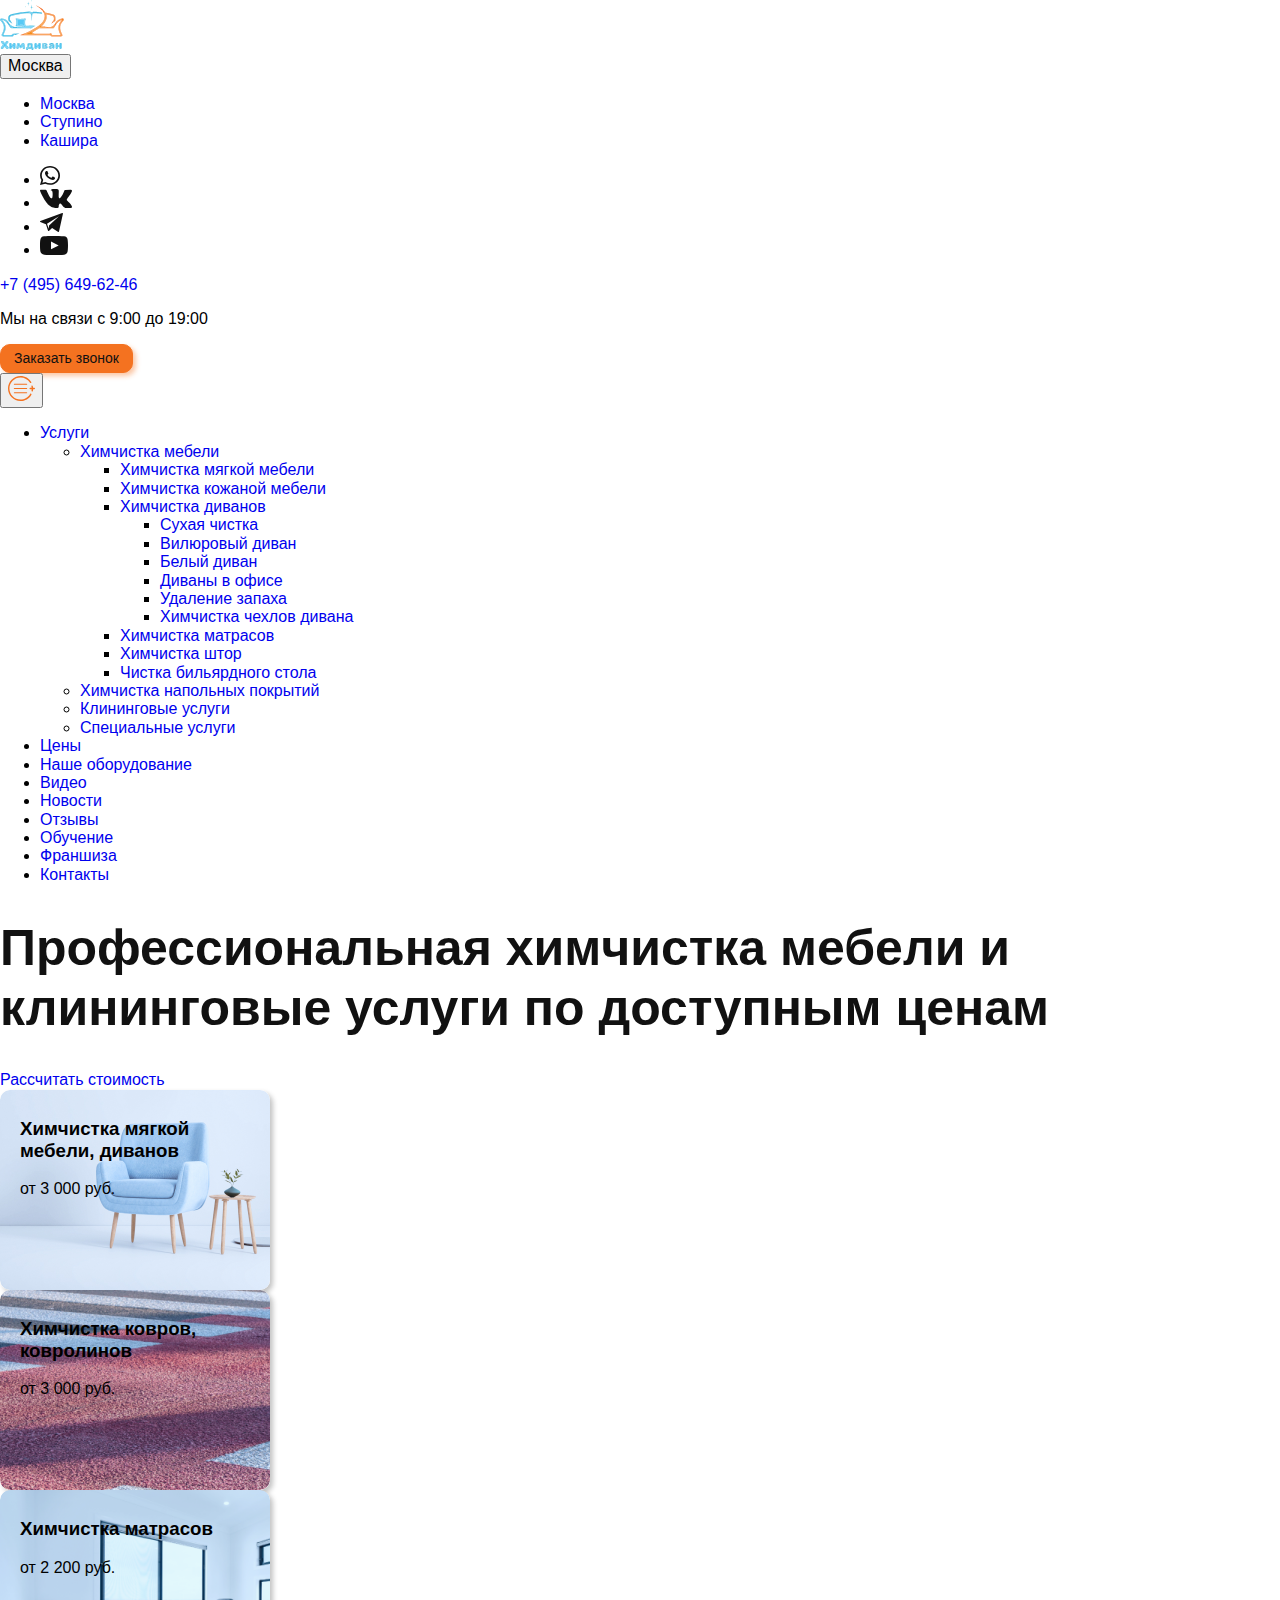
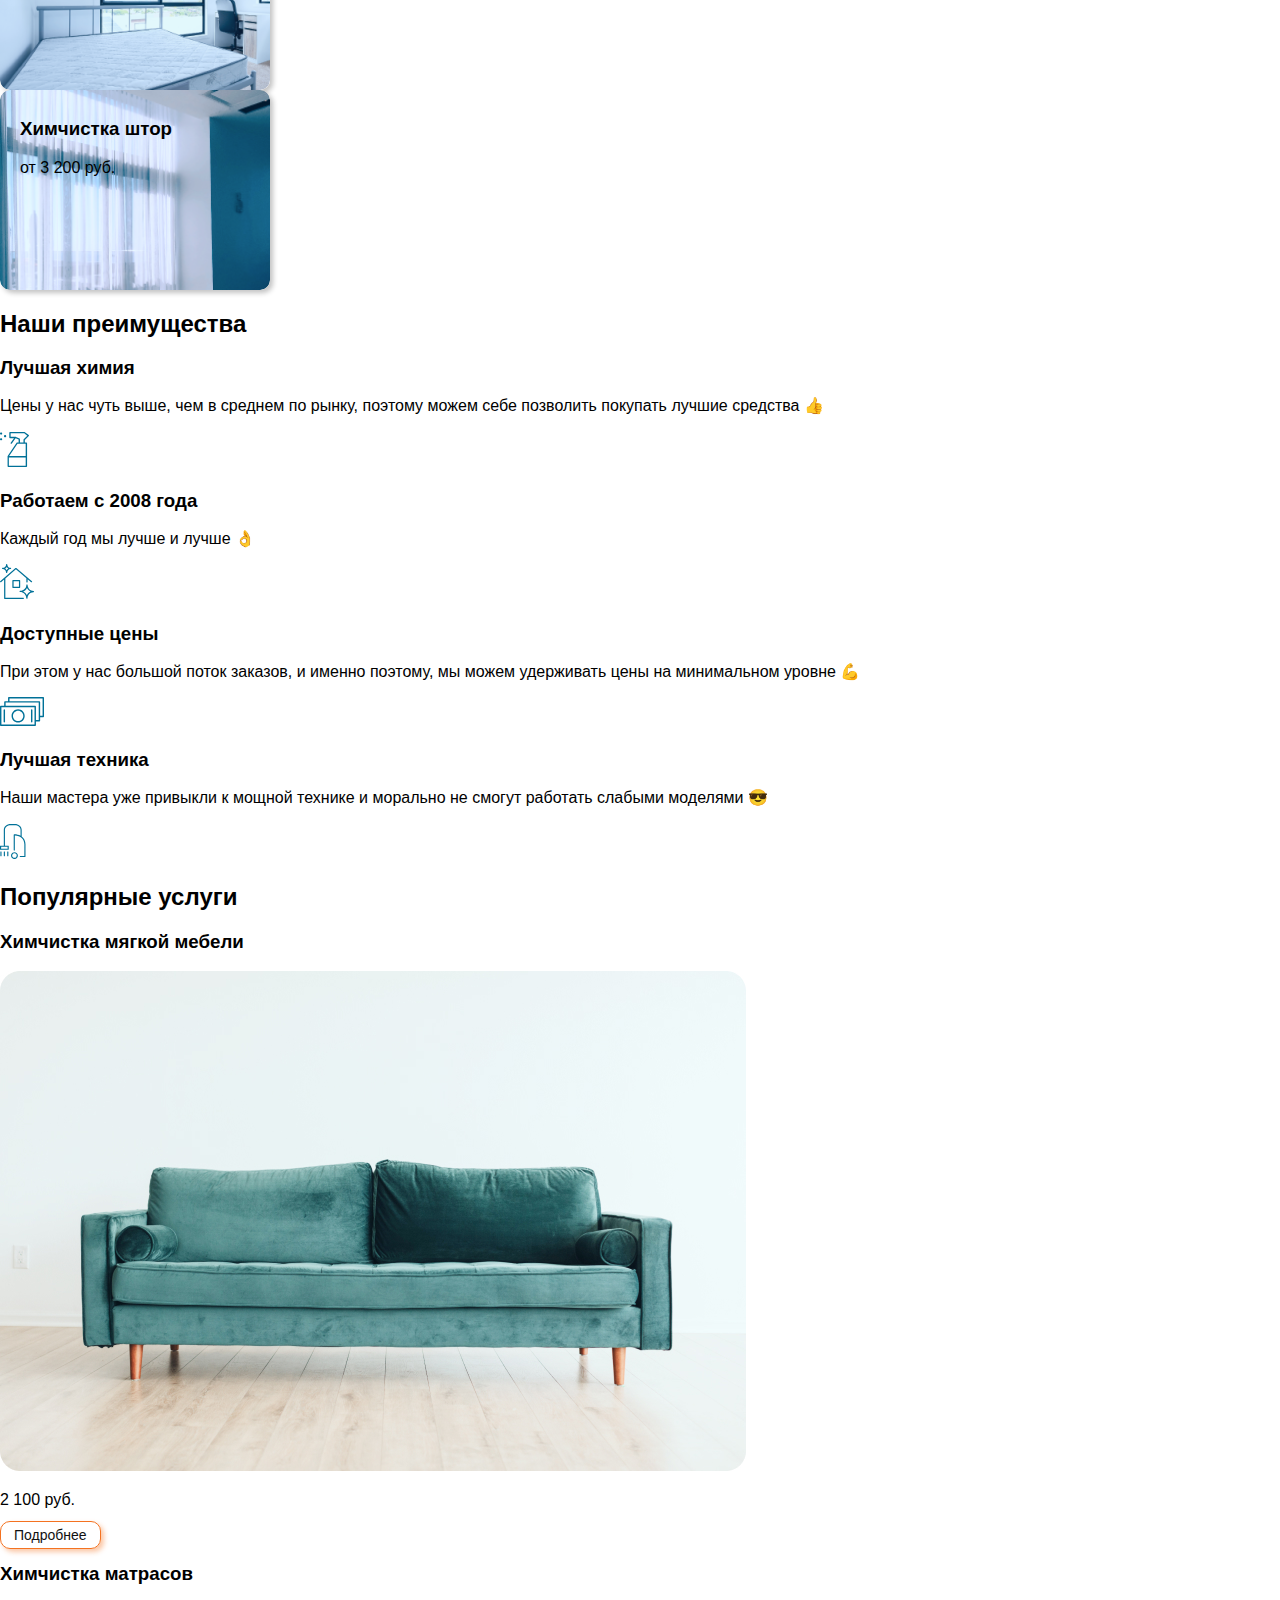
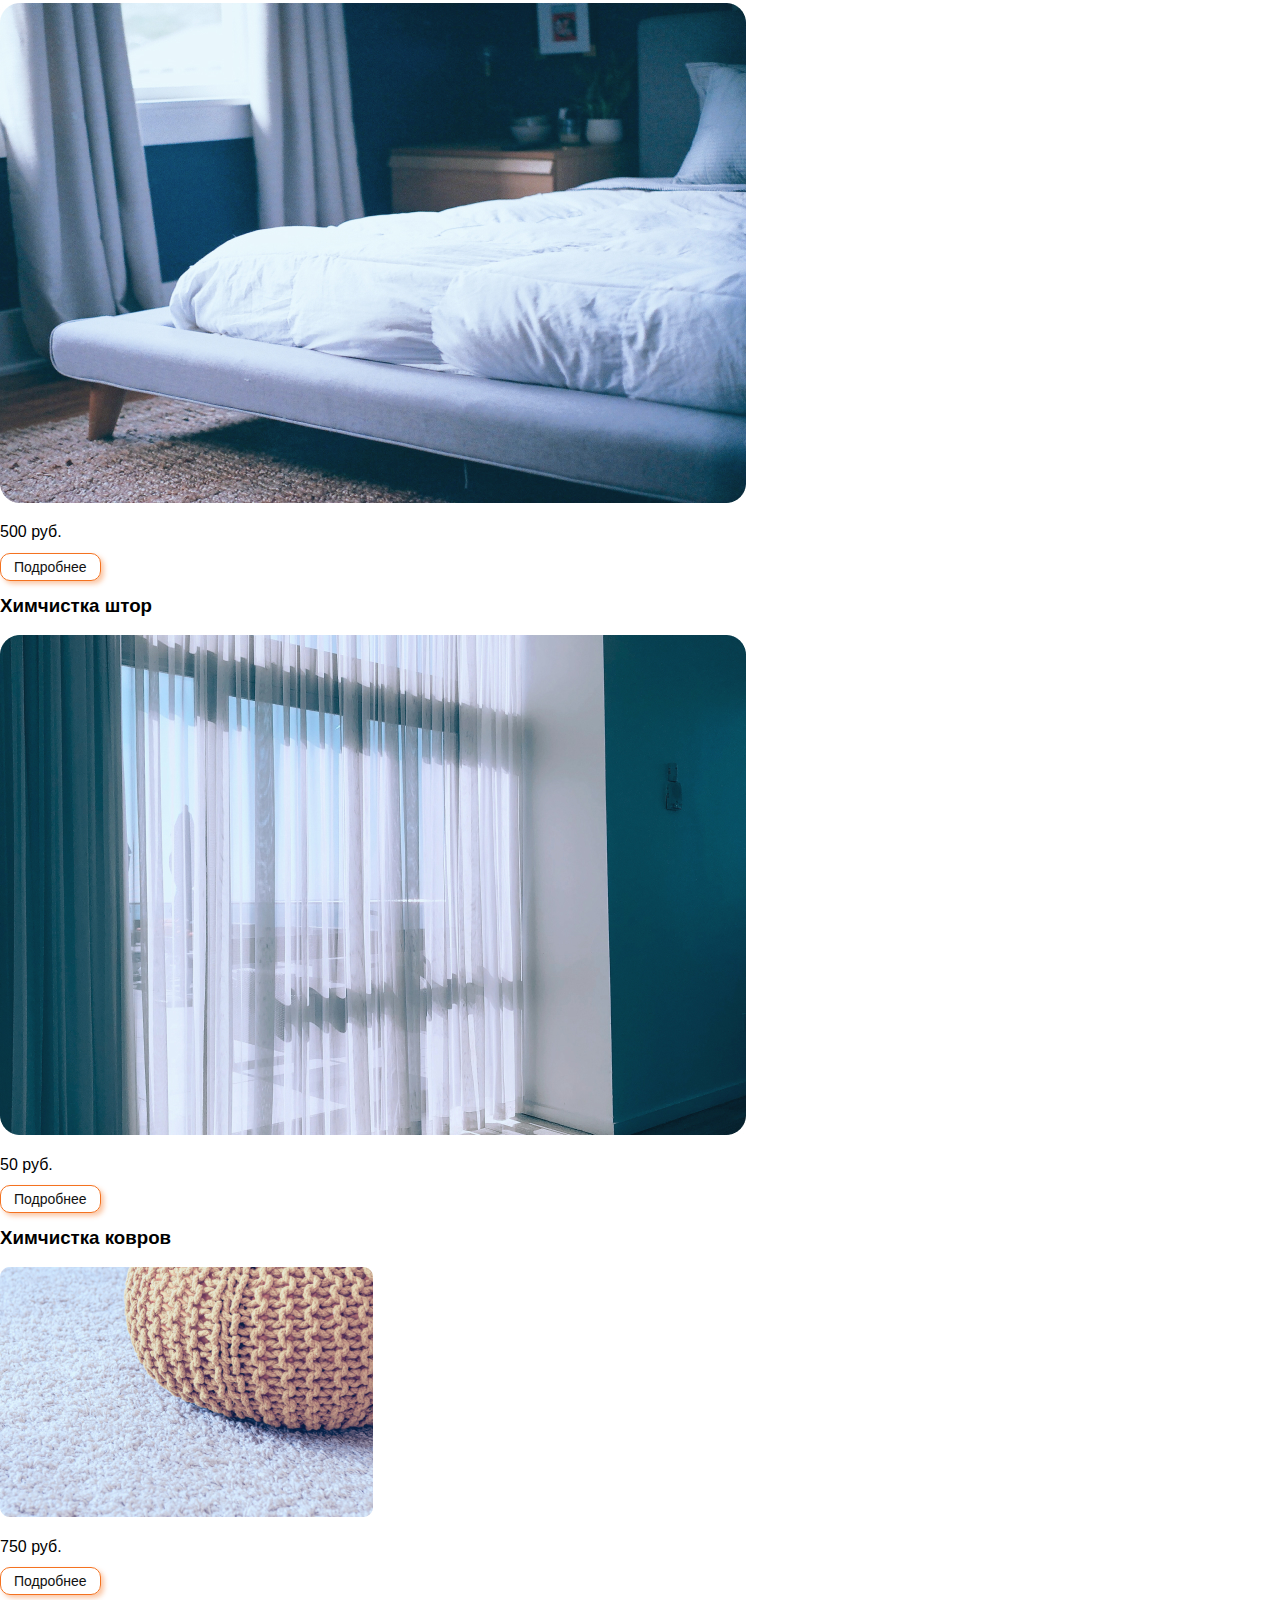
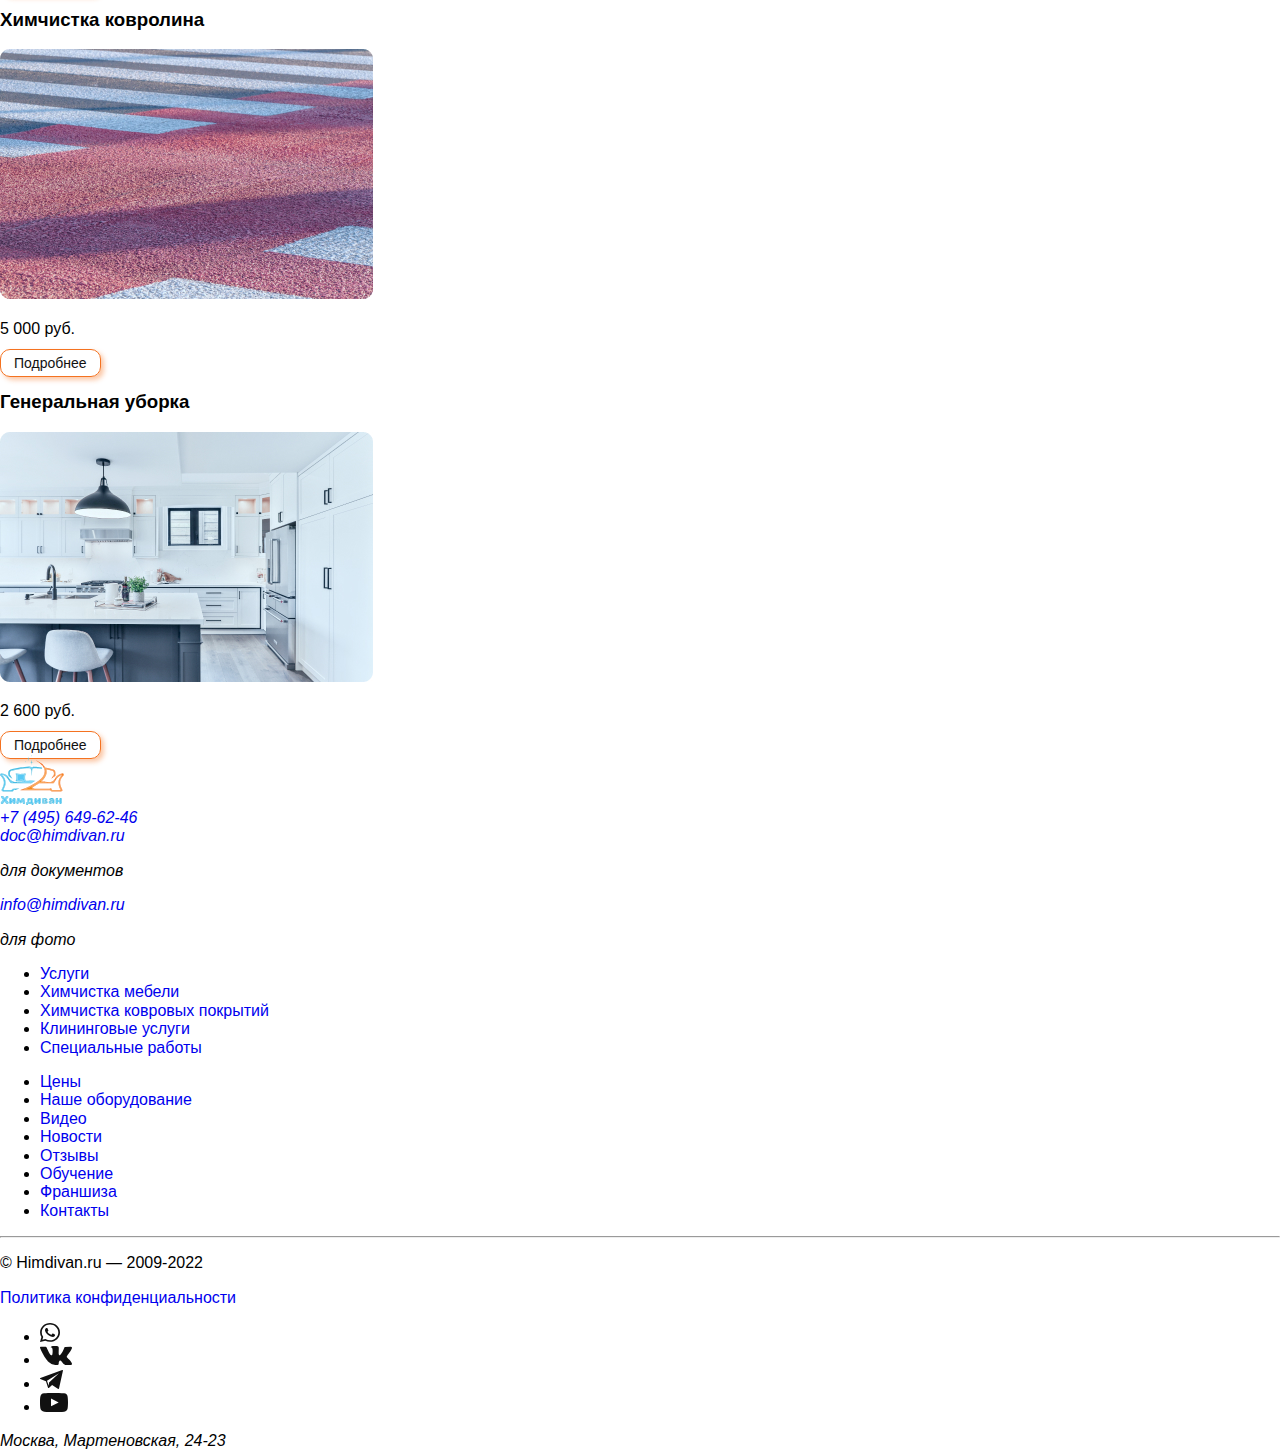
<file: index.html>
<!DOCTYPE html>
<html lang="ru">
<head>
    <meta charset="UTF-8">
    <meta http-equiv="X-UA-Compatible" content="IE=edge">
    <meta name="viewport" content="width=device-width, initial-scale=1.0">
    <title>Химдиван</title>

    <link rel="stylesheet" href="/css/normalize.css">
    <link rel="stylesheet" href="/css/style.css">
</head>
<body>
   <header class="header" id="header">
    <div class="header__row">
      <a class="header__logo logo" href="/">
        <img src="/asset/img/Логотип.svg" alt="Логотип компании Химдиван" width="64" height="50">
      </a>
      <div class="header__cities change-city">
        <button class="change-city__open" type="button">Москва <span class="caret"></span></button>
        <ul class="cities">
          <li><a class="cities__link" href="#">Москва</a></li>
          <li><a class="cities__link" href="#">Ступино</a></li>
          <li><a class="cities__link" href="#">Кашира</a></li>
        </ul>
      </div>
      <ul class="header__social social">
      <li><a class="social_link" href="#">
        <svg width="20" height="19" viewBox="0 0 20 19" fill="none" xmlns="http://www.w3.org/2000/svg">
          <path d="M17.0865 2.76114C15.2064 0.981431 12.706 0.000942476 10.042 0C4.55332 0 0.0857299 4.22323 0.0837362 9.41439C0.0830716 11.0738 0.541627 12.6936 1.41288 14.1211L0 19L5.27904 17.6909C6.73346 18.4411 8.3713 18.8363 10.0377 18.837H10.0417C15.5301 18.837 19.9977 14.6131 20 9.42225C20.0017 6.90615 18.9669 4.54085 17.0865 2.76114ZM10.0424 17.2467H10.039C8.55372 17.2461 7.09698 16.8687 5.82631 16.1559L5.52393 15.9863L2.39113 16.7632L3.22717 13.8754L3.03045 13.5792C2.20206 12.3332 1.76444 10.8934 1.76511 9.41471C1.76677 5.10005 5.48007 1.58996 10.0454 1.58996C12.2561 1.59058 14.3342 2.40583 15.8969 3.88489C17.4597 5.36394 18.3196 7.32995 18.319 9.42099C18.3173 13.7363 14.6043 17.2467 10.0424 17.2467Z" fill="#111111"/>
          <path d="M14.5824 11.3858C14.3335 11.268 13.1103 10.699 12.8821 10.6205C12.6541 10.5419 12.488 10.5027 12.3222 10.7383C12.1563 10.9739 11.6795 11.5036 11.5343 11.6606C11.3891 11.8177 11.2439 11.8372 10.9953 11.7194C10.7465 11.6016 9.94464 11.3534 8.9943 10.5517C8.25463 9.92775 7.7552 9.15743 7.60999 8.92213C7.46478 8.68651 7.59438 8.55927 7.71898 8.44209C7.83096 8.33654 7.96787 8.1672 8.09214 8.02992C8.21642 7.89263 8.25795 7.7943 8.34103 7.63753C8.4241 7.48045 8.38256 7.34317 8.32042 7.22536C8.25829 7.10755 7.76052 5.94956 7.55317 5.47863C7.35114 5.01996 7.14612 5.08217 6.99327 5.07494C6.84839 5.06803 6.68225 5.06677 6.51644 5.06677C6.35062 5.06677 6.08114 5.12552 5.85286 5.36114C5.62491 5.59676 4.98193 6.1657 4.98193 7.32369C4.98193 8.48168 5.87346 9.6004 5.99807 9.75716C6.12234 9.91424 7.75255 12.2902 10.2487 13.3094C10.8425 13.5519 11.3057 13.6964 11.6672 13.8048C12.2633 13.9839 12.8056 13.9587 13.2346 13.8981C13.7128 13.8305 14.7067 13.3291 14.914 12.7797C15.1213 12.2302 15.1213 11.759 15.0592 11.661C14.9971 11.5626 14.8313 11.5036 14.5824 11.3858Z" fill="#111111"/>
          </svg>
      </a></li>
      <li><a class="social_link" href="#">
        <svg width="32" height="19" viewBox="0 0 32 19" fill="none" xmlns="http://www.w3.org/2000/svg">
        <path d="M31.83 17.159C31.791 17.0724 31.755 16.9999 31.7214 16.9421C31.1658 15.9017 30.1053 14.6242 28.5394 13.1099L28.5058 13.0755L28.4892 13.0577L28.4727 13.041H28.4561C27.7452 12.3356 27.2953 11.8617 27.1068 11.6185C26.7626 11.1568 26.6847 10.6886 26.8736 10.2147C27.0075 9.85646 27.5071 9.09934 28.3733 7.94289C28.8286 7.33072 29.1894 6.83966 29.4562 6.4687C31.3776 3.81018 32.2103 2.11149 31.9551 1.3711L31.8548 1.19778C31.7881 1.09339 31.6157 0.998117 31.3382 0.91146C31.0606 0.824802 30.7052 0.811119 30.2723 0.868384L25.4742 0.903858C25.3632 0.892202 25.2522 0.895243 25.1407 0.911966C25.0296 0.929703 24.9576 0.946933 24.924 0.964164C24.8904 0.981901 24.8631 0.99609 24.8407 1.00724L24.774 1.05944C24.7185 1.0939 24.6576 1.15471 24.5909 1.24187C24.5242 1.32853 24.4682 1.42938 24.4244 1.54543C23.9024 2.94411 23.3084 4.24449 22.6418 5.44705C22.2308 6.16362 21.853 6.78543 21.5092 7.31095C21.165 7.83749 20.8762 8.22466 20.643 8.47247C20.4097 8.72079 20.1984 8.92096 20.01 9.07046C19.8211 9.22148 19.6764 9.28431 19.5771 9.26151C19.4768 9.23871 19.3823 9.21539 19.2937 9.19158C19.1384 9.08769 19.0128 8.9463 18.9188 8.7669C18.8243 8.58801 18.7606 8.3625 18.727 8.09087C18.6938 7.81924 18.6739 7.58512 18.669 7.38849C18.6632 7.19186 18.6661 6.91466 18.6773 6.55637C18.6885 6.19809 18.6938 5.95585 18.6938 5.82814C18.6938 5.38928 18.7021 4.91241 18.7192 4.39753C18.7357 3.88316 18.7498 3.47572 18.7606 3.1752C18.7718 2.87519 18.7771 2.55694 18.7771 2.22146C18.7771 1.88699 18.7576 1.62347 18.7187 1.43242C18.6797 1.24187 18.6213 1.05741 18.5439 0.877506C18.466 0.698616 18.352 0.559761 18.2021 0.461954C18.0521 0.363641 17.8661 0.285598 17.644 0.227827C17.0549 0.0889716 16.3055 0.0144764 15.395 0.00231393C13.329 -0.019984 12.0016 0.118871 11.4129 0.418879C11.1797 0.546585 10.9684 0.719394 10.7799 0.939332C10.5798 1.19373 10.552 1.33309 10.6967 1.35488C11.3633 1.45928 11.8351 1.7081 12.1126 2.10085L12.2129 2.30862C12.2904 2.45964 12.3683 2.72519 12.4462 3.10628C12.5241 3.48788 12.5737 3.90951 12.5961 4.37219C12.6516 5.21597 12.6516 5.93811 12.5961 6.53965C12.5406 7.14118 12.488 7.60893 12.4379 7.9434C12.3877 8.27888 12.3128 8.55001 12.2129 8.75829C12.1126 8.96708 12.0464 9.09428 12.0128 9.14039C11.9792 9.18651 11.9519 9.21539 11.9295 9.22705C11.7849 9.28432 11.6354 9.31371 11.4796 9.31371C11.3238 9.31371 11.1354 9.23263 10.9129 9.07046C10.6908 8.90931 10.46 8.68633 10.2214 8.40304C9.98235 8.12027 9.71357 7.72397 9.41314 7.21517C9.1132 6.70688 8.80206 6.10585 8.4802 5.41209L8.21386 4.90886C8.04733 4.58554 7.81945 4.11425 7.53071 3.49599C7.24197 2.87773 6.98633 2.27974 6.7643 1.70101C6.67519 1.45877 6.54226 1.2738 6.36453 1.14609L6.28127 1.0939C6.22576 1.04778 6.13666 0.998624 6.01444 0.946933C5.89174 0.894736 5.76465 0.857235 5.63123 0.833924L1.06636 0.868384C0.599886 0.868384 0.283388 0.97886 0.116861 1.19829L0.0501528 1.30218C0.0165553 1.36046 0 1.4532 0 1.57989C0 1.7076 0.0335975 1.86317 0.100306 2.04764C0.766899 3.67792 1.49144 5.24992 2.2744 6.76364C3.05786 8.27838 3.7376 9.49817 4.31557 10.4225C4.89306 11.3479 5.48175 12.22 6.08163 13.041C6.68152 13.862 7.07836 14.3875 7.27264 14.6186C7.46692 14.8502 7.61933 15.0235 7.73083 15.139L8.14715 15.5556C8.4135 15.8328 8.80547 16.1652 9.3216 16.5524C9.83822 16.9401 10.4099 17.3212 11.0375 17.6962C11.6647 18.0722 12.3955 18.3778 13.2282 18.6155C14.0613 18.8526 14.872 18.9479 15.6603 18.9013H17.5764C17.9654 18.8668 18.2595 18.7401 18.4591 18.5197L18.5259 18.433C18.5702 18.3641 18.612 18.2567 18.651 18.1128C18.6895 17.9683 18.7094 17.8092 18.7094 17.6359C18.6977 17.1387 18.7343 16.6903 18.8175 16.2919C18.9008 15.8931 18.9952 15.5926 19.1009 15.3899C19.2066 15.1882 19.3254 15.0174 19.4593 14.8786C19.5927 14.7397 19.6867 14.6566 19.7427 14.6272C19.7982 14.5988 19.843 14.5785 19.8761 14.5664C20.1424 14.4741 20.456 14.5638 20.8173 14.835C21.1781 15.1071 21.517 15.4416 21.8335 15.8409C22.15 16.2397 22.5303 16.6872 22.9748 17.1849C23.4189 17.682 23.8075 18.0514 24.141 18.2942L24.4746 18.503C24.6966 18.6413 24.9853 18.7685 25.3408 18.8846C25.6962 18.9996 26.0074 19.029 26.2737 18.9712L30.5387 18.9013C30.9608 18.9013 31.2885 18.8293 31.5218 18.6844C31.755 18.541 31.8938 18.3808 31.9381 18.2075C31.9824 18.0342 31.9853 17.8386 31.9464 17.6181C31.9074 17.3987 31.8684 17.2457 31.83 17.159Z" fill="#111111"/>
        </svg>
        </a></li>
      <li><a class="social_link" href="#">
        <svg width="23" height="19" viewBox="0 0 23 19" fill="none" xmlns="http://www.w3.org/2000/svg">
          <path d="M22.2704 0.0358006L0.33588 8.08771C-0.106007 8.253 -0.112124 8.9138 0.318967 9.10334L5.93755 11.3224L8.03003 17.6774C8.15454 18.0198 8.59751 18.1348 8.88358 17.8989L12.0973 15.019L18.2071 18.9211C18.5241 19.112 18.9419 18.9394 19.016 18.5867L22.9887 0.619328C23.0736 0.219452 22.6652 -0.111814 22.2704 0.0358006ZM9.06206 12.5258L8.7051 15.7928L7.0088 10.7638L18.9718 3.19877L9.06206 12.5258Z" fill="#111111"/>
          </svg>

      </a></li>
      <li><a class="social_link" href="#">
        <svg width="28" height="19" viewBox="0 0 28 19" fill="none" xmlns="http://www.w3.org/2000/svg">
          <path d="M27.6497 3.78425C27.3842 1.77882 26.1732 0.520923 24.0236 0.335119C21.5624 0.122429 16.2344 0 13.7631 0C8.70816 0 6.44918 0.118108 4.05872 0.354804C1.78068 0.579977 0.783438 1.54836 0.391468 3.54756C0.116939 4.94853 0 6.26068 0 9.36173C0 12.1473 0.137516 13.8993 0.350314 15.3732C0.642911 17.3974 2.09536 18.5348 4.22384 18.7042C6.70013 18.9016 11.6607 19 14.1134 19C16.4833 19 21.8168 18.8819 24.1882 18.6255C26.3107 18.396 27.32 17.3114 27.6497 15.3142C27.6497 15.3142 28 13.1263 28 9.34204C28 7.18729 27.8354 5.1833 27.6497 3.78425ZM11.0228 13.2646V5.56451L18.6871 9.37517L11.0228 13.2646Z" fill="#111111"/>
          </svg>
      </a></li>
    </ul>
    <div class="header__contacts">
      <a href="tel:+74956496246">+7 (495) 649-62-46</a>
      <p>Мы на связи с <time datetime="09:00">9:00</time> до <time datetime="19:00">19:00</time>
      </p>
    </div>
    <button class="header__call btn" type="button">Заказать звонок</button>
    </div>
    <nav class="header__navigation nav">
      <button class="nav__btn menu-open" type="button">
        <svg width="27" height="25" viewBox="0 0 27 25" fill="none" xmlns="http://www.w3.org/2000/svg">
          <path d="M18.6304 7.64825H6.41304C6.07544 7.64825 5.80566 7.91783 5.80566 8.25462C5.80566 8.62526 6.07569 8.86099 6.41304 8.86099H18.5966C18.9342 8.86099 19.204 8.59141 19.204 8.25462C19.2379 7.88422 18.9679 7.64825 18.6305 7.64825H18.6304Z" fill="#F47220"/>
          <path d="M18.6304 11.8936H6.41304C6.07544 11.8936 5.80566 12.1632 5.80566 12.5C5.80566 12.837 6.07569 13.1063 6.41304 13.1063H18.5966C18.9342 13.1063 19.204 12.8368 19.204 12.5C19.2379 12.1629 18.9679 11.8936 18.6305 11.8936H18.6304Z" fill="#F47220"/>
          <path d="M18.6304 16.139H6.41304C6.07544 16.139 5.80566 16.4086 5.80566 16.7454C5.80566 17.116 6.07569 17.3518 6.41304 17.3518H18.5966C18.9342 17.3518 19.204 17.0822 19.204 16.7454C19.2379 16.4086 18.9679 16.139 18.6305 16.139H18.6304Z" fill="#F47220"/>
          <path d="M23.1527 17.6889C22.7814 17.4868 22.3765 17.5878 22.1741 17.9585C20.1829 21.4289 16.5043 23.5853 12.5217 23.5853C6.41303 23.5853 1.41809 18.5987 1.41809 12.5001C1.41809 6.40154 6.41297 1.41495 12.5217 1.41495C16.4367 1.41495 19.9804 3.43669 22.0391 6.77217C22.2415 7.1092 22.6804 7.21025 23.0177 7.00814C23.3553 6.80601 23.4565 6.3679 23.2541 6.03114C20.9928 2.25753 16.9766 2.96295e-08 12.5217 2.96295e-08C5.60303 -0.000470055 0 5.59271 0 12.4997C0 19.4067 5.60249 25 12.5211 25C17.0098 25 21.1947 22.5741 23.4222 18.6656C23.591 18.3286 23.4898 17.8907 23.1522 17.6884L23.1527 17.6889Z" fill="#F47220"/>
          <path d="M26.2912 11.8262H25.0425C24.975 11.2198 24.9076 10.5796 24.7725 10.0069C24.6713 9.63623 24.3 9.40051 23.9288 9.46772C23.5575 9.53518 23.3214 9.93942 23.3887 10.3101C23.5236 10.8154 23.5575 11.3209 23.6251 11.8601H22.174C21.8027 11.8601 21.499 12.1633 21.499 12.5339C21.499 12.9045 21.8027 13.2077 22.174 13.2077H23.659C23.6253 13.7469 23.5578 14.2521 23.4902 14.7577C23.4226 15.1284 23.659 15.5326 24.0639 15.6001H24.1988C24.5364 15.6001 24.8062 15.3641 24.9077 14.9937C25.0426 14.3873 25.0765 13.7807 25.1101 13.1744L26.3251 13.1739C26.6964 13.1739 27 12.8707 27 12.5001C27 12.1295 26.6625 11.8263 26.2912 11.8263L26.2912 11.8262Z" fill="#F47220"/>
          </svg>
      </button>
      <ul class="nav__menu menu">
        <li class="menu__item"><a href="#" class="menu__link menu__link_active">Услуги <span class="menu__caret"></span></a></li>
<ul class="submenu">
  <li class="submenu__item"><a class="submenu__link submenu__link_active" href="#">Химчистка мебели<span></span></a></li>
  <ul class="submenu">
    <li class="submenu__item"><a class="submenu__link submenu__link_active" href="#">Химчистка мягкой мебели</a></li>
    <li class="submenu__item"><a class="submenu__link submenu__link_active" href="#">Химчистка кожаной мебели</a></li>
    <li class="submenu__item"><a class="submenu__link submenu__link_active" href="#">Химчистка диванов <span class="submenu__caret"></span></a></li>
    <ul class="submenu">
      <li class="submenu__item"><a class="submenu__link submenu__link_active" href="#">Сухая чистка</a></li>
      <li class="submenu__item"><a class="submenu__link submenu__link_active" href="#">Вилюровый диван</a></li>
      <li class="submenu__item"><a class="submenu__link submenu__link_active" href="#">Белый диван</a></li>
      <li class="submenu__item"><a class="submenu__link submenu__link_active" href="#">Диваны в офисе</a></li>
      <li class="submenu__item"><a class="submenu__link submenu__link_active" href="#">Удаление запаха</a></li>
      <li class="submenu__item"><a class="submenu__link submenu__link_active" href="#">Химчистка чехлов дивана</a></li>
    </ul>
    <li class="submenu__item"><a class="submenu__link submenu__link_active" href="#">Химчистка матрасов</a></li>
    <li class="submenu__item"><a class="submenu__link submenu__link_active" href="#">Химчистка штор</a></li>
    <li class="submenu__item"><a class="submenu__link submenu__link_active" href="#">Чистка бильярдного стола</a></li>
  </ul>
  <li class="submenu__item"><a class="submenu__link submenu__link_active" href="#">Химчистка напольных покрытий<span class="submenu__caret"></span></a></li>
  <li class="submenu__item"><a class="submenu__link submenu__link_active" href="#">Клининговые услуги<span class="submenu__caret"></span></a></li>
  <li class="submenu__item"><a class="submenu__link submenu__link_active" href="#">Специальные услуги<span class="submenu__caret"></span></a></li>
</ul>
        <li class="menu__item"><a href="#" class="menu__link">Цены</a></li>
        <li class="menu__item"><a href="#" class="menu__link">Наше оборудование</a></li>
        <li class="menu__item"><a href="#" class="menu__link">Видео</a></li>
        <li class="menu__item"><a href="#" class="menu__link">Новости</a></li>
        <li class="menu__item"><a href="#" class="menu__link">Отзывы</a></li>
        <li class="menu__item"><a href="#" class="menu__link">Обучение</a></li>
        <li class="menu__item"><a href="#" class="menu__link">Франшиза</a></li>
        <li class="menu__item"><a href="#" class="menu__link">Контакты</a></li>
      </ul>
    </nav>
   </header>

   <main>
    <section>
      <div>
        <h1 class="h1">Профессиональная химчистка мебели
          и клининговые услуги по доступным ценам</h1>
        <a href="#">Рассчитать стоимость</a>
      </div>
      <div>
        <article class="service-card">
          <h3 class="service-card__title h3">Химчистка мягкой мебели, диванов</h3>
          <p class="service-card__price">от 3 000 руб.</p>
          <figure class="service-card__overlay">
            <img class="service-card__img" src="/asset/img/services-card/nathan-oakley-ueJ2oJeEK-U-unsplash 1.jpg" alt="Химчистка мягкой мебели, диванов">
          </figure>
        </article>
        <article class="service-card">
          <h3 class="service-card__title h3">Химчистка ковров, ковролинов</h3>
          <p class="service-card__price">от 3 000 руб.</p>
          <figure class="service-card__overlay">
            <img class="service-card__img" src="/asset/img/services-card/Rectangle 142.jpg" alt="Химчистка ковров, ковролинов">
          </figure>
        </article>
        <article class="service-card">
          <h3 class="service-card__title h3">Химчистка матрасов</h3>
          <p class="service-card__price">от 2 200 руб.</p>
          <figure class="service-card__overlay">
            <img class="service-card__img" src="/asset/img/services-card/Rectangle 15.png" alt="Химчистка матрасов">
          </figure>
        </article>
        <article class="service-card">
          <h3 class="service-card__title h3">Химчистка штор</h3>
          <p class="service-card__price">от 3 200 руб.</p>
          <figure class="service-card__overlay">
            <img class="service-card__img" src="/asset/img/services-card/Rectangle 12.png" alt="Химчистка штор">
          </figure>
        </article>
      </div>
    </section>
    <section>
      <h2>Наши преимущества</h2>
      <div>
        <article>
          <h3>Лучшая химия</h3>
          <p>Цены у нас чуть выше, чем в среднем по рынку, поэтому можем себе позволить покупать лучшие средства 👍</p>
          <div><svg width="29" height="35" viewBox="0 0 29 35" fill="none" xmlns="http://www.w3.org/2000/svg">
            <path d="M28.8004 4.025C29.0662 3.7625 29.0662 3.36875 28.8004 3.10625L28.7561 3.0625L24.9012 0.13125C24.7683 0.0437501 24.6353 0 24.5024 0H9.96914C9.61467 0 9.30451 0.30625 9.30451 0.65625V5.46875C9.30451 5.81875 9.61467 6.125 9.96914 6.125H14.0012L10.7224 10.8063C10.5008 11.1125 10.5895 11.5062 10.8996 11.725C11.2098 11.9437 11.6086 11.8563 11.8301 11.55L15.5964 6.16875L18.6094 7.56875V10.5H17.1472C16.9256 10.5 16.7041 10.5875 16.6155 10.8063L7.66508 23.9312C7.57646 24.0187 7.53216 24.15 7.57646 24.2812V34.3438C7.57646 34.6937 7.88663 35 8.2411 35H26.4077C26.7622 35 27.0723 34.6937 27.0723 34.3438V11.1562C27.0723 10.8062 26.7622 10.5 26.4077 10.5H24.8126V8.00625L28.8004 4.025ZM8.86142 33.6875V25.375H25.6988V33.6875H8.86142ZM25.6988 24.0625H9.17158L17.5016 11.8125H25.6988V24.0625ZM19.9386 10.5V7.13125C19.9386 6.86875 19.8057 6.65 19.5398 6.5625L15.9951 4.9C15.9065 4.85625 15.8179 4.85625 15.7293 4.85625H10.6338V1.3125H24.2366L27.2939 3.63125L23.6606 7.2625C23.5276 7.39375 23.4833 7.56875 23.4833 7.74375V10.5H19.9386Z" fill="#007198"/>
            <path d="M5.09576 5.25002C5.70753 5.25002 6.20348 4.76033 6.20348 4.15627C6.20348 3.5522 5.70753 3.06252 5.09576 3.06252C4.48398 3.06252 3.98804 3.5522 3.98804 4.15627C3.98804 4.76033 4.48398 5.25002 5.09576 5.25002Z" fill="#007198"/>
            <path d="M1.10772 8.3125C1.7195 8.3125 2.21544 7.82281 2.21544 7.21875C2.21544 6.61469 1.7195 6.125 1.10772 6.125C0.495943 6.125 0 6.61469 0 7.21875C0 7.82281 0.495943 8.3125 1.10772 8.3125Z" fill="#007198"/>
            <path d="M1.10772 2.625C1.7195 2.625 2.21544 2.13531 2.21544 1.53125C2.21544 0.927189 1.7195 0.4375 1.10772 0.4375C0.495943 0.4375 0 0.927189 0 1.53125C0 2.13531 0.495943 2.625 1.10772 2.625Z" fill="#007198"/>
            </svg></div>
        </article>
        <article>
          <h3>Работаем с 2008 года</h3>
          <p>Каждый год мы лучше и лучше 👌</p>
          <div><svg width="34" height="35" viewBox="0 0 34 35" fill="none" xmlns="http://www.w3.org/2000/svg">
            <path d="M23.2843 33.7647H5.35633V14.4118L15.9071 5.35299L26.3754 14.173C26.3754 14.173 26.3754 14.1936 26.3754 14.2059V17.9118C26.3754 18.0756 26.4405 18.2327 26.5565 18.3485C26.6724 18.4644 26.8296 18.5294 26.9936 18.5294C27.1576 18.5294 27.3148 18.4644 27.4307 18.3485C27.5467 18.2327 27.6118 18.0756 27.6118 17.9118V15.2106L31.1273 18.1753C31.2525 18.2812 31.4146 18.3332 31.5781 18.3197C31.7416 18.3061 31.893 18.2283 31.999 18.1033C32.105 17.9782 32.157 17.8162 32.1435 17.6529C32.13 17.4896 32.052 17.3383 31.9269 17.2324L16.3027 4.05593C16.1907 3.96024 16.0482 3.90765 15.9009 3.90765C15.7535 3.90765 15.611 3.96024 15.4991 4.05593L0.212847 17.1912C0.0882388 17.3004 0.012155 17.4546 0.00133428 17.6198C-0.00948644 17.7851 0.0458421 17.9479 0.155148 18.0724C0.264454 18.1969 0.418784 18.2729 0.584186 18.2837C0.749589 18.2945 0.912515 18.2392 1.03712 18.13L4.11992 15.4659V34.3823C4.11992 34.5462 4.18505 34.7033 4.30099 34.8191C4.41692 34.9349 4.57417 35 4.73813 35H23.2843C23.4483 35 23.6056 34.9349 23.7215 34.8191C23.8374 34.7033 23.9026 34.5462 23.9026 34.3823C23.9026 34.2185 23.8374 34.0614 23.7215 33.9456C23.6056 33.8298 23.4483 33.7647 23.2843 33.7647Z" fill="#007198"/>
            <path d="M33.3818 26.9006C32.626 26.9076 31.8766 26.7609 31.1794 26.4692C30.4822 26.1775 29.8517 25.7471 29.3264 25.2041C28.3111 24.1695 27.7026 22.8043 27.6119 21.3583C27.6119 21.2759 27.6119 21.1977 27.6119 21.1153C27.61 21.0462 27.5961 20.9779 27.5707 20.9135C27.5482 20.7666 27.474 20.6324 27.3615 20.535C27.249 20.4377 27.1054 20.3836 26.9566 20.3824C26.7955 20.3867 26.6425 20.4536 26.5301 20.569C26.4177 20.6844 26.3548 20.839 26.3549 21C26.3549 21.1194 26.3549 21.2388 26.3549 21.3624C26.2477 24.3806 23.6018 26.8306 20.3335 26.8635H20.2635H20.1934C20.0294 26.8635 19.8722 26.9286 19.7563 27.0444C19.6403 27.1603 19.5752 27.3174 19.5752 27.4812C19.5752 27.645 19.6403 27.8021 19.7563 27.9179C19.8722 28.0338 20.0294 28.0988 20.1934 28.0988C21.779 28.1144 23.2965 28.745 24.4254 29.8576C25.5543 30.9701 26.2062 32.4774 26.2436 34.0612C26.2615 34.2427 26.3392 34.4132 26.4645 34.5458C26.5898 34.6785 26.7556 34.7658 26.936 34.7941C27.0999 34.7941 27.2572 34.729 27.3731 34.6132C27.4891 34.4974 27.5542 34.3403 27.5542 34.1765C27.5212 30.8824 30.0847 28.1729 33.2252 28.1359H33.3818C33.5458 28.1359 33.703 28.0708 33.819 27.955C33.9349 27.8392 34 27.6821 34 27.5182C34 27.3544 33.9349 27.1973 33.819 27.0815C33.703 26.9657 33.5458 26.9006 33.3818 26.9006ZM26.8824 31.2941C26.1464 29.6348 24.8266 28.303 23.1732 27.5512C24.8507 26.8787 26.2132 25.5997 26.9896 23.9688C27.3429 24.7492 27.8328 25.4603 28.4362 26.0688C29.0296 26.6705 29.7279 27.1589 30.4969 27.51C28.8558 28.2685 27.564 29.6209 26.8824 31.2941Z" fill="#007198"/>
            <path d="M2.67766 5.08947H2.71888C3.58674 5.11037 4.41327 5.46413 5.02712 6.07743C5.64097 6.69072 5.99506 7.5165 6.01598 8.38358C6.02901 8.55697 6.10331 8.72009 6.22562 8.84379C6.34793 8.9675 6.51027 9.04373 6.68365 9.05887C6.76483 9.0578 6.84501 9.04075 6.91961 9.00872C6.9942 8.97668 7.06174 8.93028 7.11839 8.87216C7.17503 8.81404 7.21966 8.74534 7.24972 8.66999C7.27979 8.59463 7.2947 8.5141 7.29361 8.43299C7.26801 7.57976 7.58126 6.75105 8.165 6.12773C8.74873 5.50441 9.55555 5.13709 10.4094 5.10594H10.5083C10.6722 5.10594 10.8295 5.04086 10.9454 4.92503C11.0614 4.8092 11.1265 4.6521 11.1265 4.48829C11.1265 4.32448 11.0614 4.16738 10.9454 4.05155C10.8295 3.93572 10.6722 3.87064 10.5083 3.87064C10.0931 3.87761 9.68097 3.79851 9.29792 3.63834C8.91486 3.47817 8.5692 3.24041 8.28274 2.94006C7.72328 2.37075 7.38692 1.61973 7.33482 0.823591C7.33482 0.774179 7.33482 0.728885 7.33482 0.679473C7.33354 0.620744 7.32383 0.562502 7.30597 0.506532C7.28142 0.363326 7.20647 0.233595 7.09463 0.14073C6.98279 0.0478649 6.84142 -0.00202246 6.69601 6.28233e-05C6.61482 0.00113711 6.53465 0.018179 6.46005 0.0502153C6.38546 0.0822515 6.31791 0.128655 6.26127 0.186775C6.20463 0.244894 6.16 0.313593 6.12993 0.388946C6.09987 0.464299 6.08496 0.544832 6.08605 0.625944C6.08605 0.700062 6.08605 0.770061 6.08605 0.840061C6.02099 1.67113 5.64026 2.44588 5.02187 3.00552C4.40348 3.56516 3.59428 3.86731 2.76009 3.85006H2.66118C2.49722 3.85006 2.33997 3.91513 2.22404 4.03096C2.1081 4.14679 2.04297 4.30389 2.04297 4.4677C2.04297 4.63151 2.1081 4.78861 2.22404 4.90444C2.33997 5.02027 2.49722 5.08535 2.66118 5.08535L2.67766 5.08947ZM6.7125 2.90712C6.90093 3.23342 7.12937 3.53496 7.39252 3.80476C7.64649 4.06524 7.93164 4.29344 8.24153 4.48417C7.56883 4.898 7.01725 5.48174 6.64243 6.17652C6.43111 5.81279 6.17189 5.47903 5.87173 5.18417C5.61123 4.93303 5.32213 4.71329 5.01036 4.52947C5.71074 4.14774 6.29788 3.58811 6.7125 2.90712Z" fill="#007198"/>
            <path d="M12.981 16.0588C12.817 16.0588 12.6598 16.1239 12.5439 16.2397C12.4279 16.3556 12.3628 16.5127 12.3628 16.6765V23.2647C12.3628 23.4285 12.4279 23.5856 12.5439 23.7014C12.6598 23.8173 12.817 23.8824 12.981 23.8824H19.5752C19.7392 23.8824 19.8964 23.8173 20.0124 23.7014C20.1283 23.5856 20.1934 23.4285 20.1934 23.2647V16.6765C20.1934 16.5127 20.1283 16.3556 20.0124 16.2397C19.8964 16.1239 19.7392 16.0588 19.5752 16.0588H12.981ZM18.957 22.6471H13.5992V17.2941H18.957V22.6471Z" fill="#007198"/>
            </svg></div>
        </article>
        <article>
          <h3>Доступные цены</h3>
          <p>При этом у нас большой поток заказов, и именно поэтому, мы можем удерживать цены на минимальном уровне 💪</p>
          <div><svg width="44" height="29" viewBox="0 0 44 29" fill="none" xmlns="http://www.w3.org/2000/svg">
            <path d="M18.1268 12.3266C14.5072 12.3266 11.5627 15.2683 11.5627 18.8842C11.5627 22.5001 14.5072 25.4419 18.1268 25.4419C21.7444 25.4419 24.6879 22.5001 24.6879 18.8842C24.6875 15.2683 21.7444 12.3266 18.1268 12.3266ZM18.1268 24.0216C15.2908 24.0216 12.984 21.7171 12.984 18.8842C12.984 16.0518 15.2913 13.7468 18.1268 13.7468C20.9608 13.7468 23.2666 16.0514 23.2666 18.8842C23.2662 21.7171 20.9608 24.0216 18.1268 24.0216Z" fill="#007198"/>
            <path d="M4.32222 12.3266C3.92947 12.3266 3.61157 12.6442 3.61157 13.0367V24.7318C3.61157 25.1242 3.92947 25.4419 4.32222 25.4419C4.71497 25.4419 5.03287 25.1242 5.03287 24.7318V13.0367C5.03287 12.6447 4.71497 12.3266 4.32222 12.3266Z" fill="#007198"/>
            <path d="M31.706 12.3266C31.3133 12.3266 30.9954 12.6442 30.9954 13.0367V24.7318C30.9954 25.1242 31.3133 25.4419 31.706 25.4419C32.0988 25.4419 32.4167 25.1242 32.4167 24.7318V13.0367C32.4167 12.6447 32.0983 12.3266 31.706 12.3266Z" fill="#007198"/>
            <path d="M43.2894 0H8.77555C8.3828 0 8.06491 0.317656 8.06491 0.710111V4.18871H4.9101C4.51735 4.18871 4.19946 4.50637 4.19946 4.89882V8.76751H0.710648C0.317896 8.76751 0 9.08517 0 9.47762V28.2899C0 28.6823 0.317896 29 0.710648 29H35.2244C35.6172 29 35.9351 28.6823 35.9351 28.2899V24.4212H39.4239C39.8167 24.4212 40.1346 24.1035 40.1346 23.7111V20.2306H43.2894C43.6821 20.2306 44 19.9129 44 19.5205V0.709638C44 0.31813 43.6816 0 43.2894 0ZM34.5138 27.5803H1.4213V10.1882H34.5138V27.5803ZM35.9351 23.0015V9.47809C35.9351 9.08564 35.6172 8.76798 35.2244 8.76798H5.62075V5.60941H38.7133V23.0015H35.9351ZM42.5787 18.8109H40.1346V4.89882C40.1346 4.50637 39.8167 4.18871 39.4239 4.18871H9.4862V1.42022H42.5787V18.8109Z" fill="#007198"/>
            </svg></div>
        </article>
        <article>
          <h3>Лучшая техника</h3>
          <p>Наши мастера уже привыкли к мощной технике и морально не смогут работать слабыми моделями 😎</p>
          <div><svg width="26" height="35" viewBox="0 0 26 35" fill="none" xmlns="http://www.w3.org/2000/svg">
            <path d="M21.6848 12.4707C21.6881 12.4352 21.6881 12.3996 21.6848 12.3641V5.80163C21.6848 2.60217 18.6109 0 14.837 0H10.6522C6.87827 0 3.80435 2.60217 3.80435 5.80163V21.6848H0.570657C0.41931 21.6848 0.274163 21.7449 0.167145 21.8519C0.0601266 21.9589 4.5483e-06 22.1041 4.5483e-06 22.2554V25.3217C-0.000352574 25.4112 0.0203254 25.4995 0.0603697 25.5795C0.100414 25.6595 0.158703 25.7289 0.230532 25.7822C0.302362 25.8356 0.38572 25.8712 0.473879 25.8864C0.562038 25.9016 0.652529 25.8958 0.738048 25.8696H8.17935C8.3307 25.8696 8.47585 25.8094 8.58286 25.7024C8.68988 25.5954 8.75 25.4503 8.75 25.2989V22.2554C8.75 22.1041 8.68988 21.9589 8.58286 21.8519C8.47585 21.7449 8.3307 21.6848 8.17935 21.6848H4.94566V5.80163C4.94566 3.22989 7.50598 1.1413 10.6522 1.1413H14.837C17.9832 1.1413 20.5435 3.22989 20.5435 5.80163V11.7516C18.609 10.738 16.4499 10.2289 14.2663 10.2717C14.115 10.2717 13.9698 10.3319 13.8628 10.4389C13.7558 10.5459 13.6957 10.691 13.6957 10.8424V26.0598C13.6957 26.2111 13.7558 26.3563 13.8628 26.4633C13.9698 26.5703 14.115 26.6304 14.2663 26.6304C14.4177 26.6304 14.5628 26.5703 14.6698 26.4633C14.7768 26.3563 14.837 26.2111 14.837 26.0598V11.413C20.6348 11.6261 24.3478 15.088 24.3478 20.3571V31.9565H20.3533C20.2019 31.9565 20.0568 32.0166 19.9498 32.1237C19.8427 32.2307 19.7826 32.3758 19.7826 32.5272C19.7826 32.6785 19.8427 32.8237 19.9498 32.9307C20.0568 33.0377 20.2019 33.0978 20.3533 33.0978H24.9185C25.0698 33.0978 25.215 33.0377 25.322 32.9307C25.429 32.8237 25.4891 32.6785 25.4891 32.5272V20.3533C25.4891 16.9978 24.0815 14.2435 21.6848 12.4707ZM7.6087 24.7283H1.14131V22.8261H7.6087V24.7283Z" fill="#007198"/>
            <path d="M14.4566 28.1522C13.7794 28.1522 13.1175 28.353 12.5544 28.7292C11.9913 29.1054 11.5525 29.6402 11.2933 30.2658C11.0342 30.8915 10.9664 31.5799 11.0985 32.2441C11.2306 32.9082 11.5567 33.5183 12.0356 33.9972C12.5144 34.476 13.1245 34.8021 13.7887 34.9342C14.4528 35.0663 15.1413 34.9985 15.7669 34.7394C16.3925 34.4802 16.9273 34.0414 17.3035 33.4783C17.6797 32.9153 17.8805 32.2533 17.8805 31.5761C17.8805 30.668 17.5198 29.7971 16.8777 29.155C16.2356 28.5129 15.3647 28.1522 14.4566 28.1522ZM14.4566 33.8587C14.0052 33.8587 13.5639 33.7248 13.1885 33.474C12.8131 33.2232 12.5205 32.8667 12.3478 32.4496C12.175 32.0325 12.1298 31.5736 12.2179 31.1308C12.306 30.688 12.5234 30.2813 12.8426 29.962C13.1618 29.6428 13.5685 29.4254 14.0113 29.3373C14.4541 29.2493 14.9131 29.2945 15.3301 29.4672C15.7472 29.64 16.1037 29.9326 16.3545 30.3079C16.6054 30.6833 16.7392 31.1246 16.7392 31.5761C16.7392 32.1815 16.4988 32.7621 16.0707 33.1901C15.6426 33.6182 15.062 33.8587 14.4566 33.8587Z" fill="#007198"/>
            <path d="M0.951023 27.3913C0.799677 27.3913 0.65453 27.4514 0.547512 27.5584C0.440493 27.6655 0.380371 27.8106 0.380371 27.9619V31.7663C0.380371 31.9176 0.440493 32.0628 0.547512 32.1698C0.65453 32.2768 0.799677 32.3369 0.951023 32.3369C1.10237 32.3369 1.24752 32.2768 1.35453 32.1698C1.46155 32.0628 1.52168 31.9176 1.52168 31.7663V27.9619C1.52168 27.8106 1.46155 27.6655 1.35453 27.5584C1.24752 27.4514 1.10237 27.3913 0.951023 27.3913Z" fill="#007198"/>
            <path d="M4.37485 27.3913C4.22351 27.3913 4.07836 27.4514 3.97134 27.5584C3.86432 27.6655 3.8042 27.8106 3.8042 27.9619V31.7663C3.8042 31.9176 3.86432 32.0628 3.97134 32.1698C4.07836 32.2768 4.22351 32.3369 4.37485 32.3369C4.5262 32.3369 4.67135 32.2768 4.77836 32.1698C4.88538 32.0628 4.9455 31.9176 4.9455 31.7663V27.9619C4.9455 27.8106 4.88538 27.6655 4.77836 27.5584C4.67135 27.4514 4.5262 27.3913 4.37485 27.3913Z" fill="#007198"/>
            <path d="M7.79868 27.3913C7.64733 27.3913 7.50219 27.4514 7.39517 27.5584C7.28815 27.6655 7.22803 27.8106 7.22803 27.9619V31.7663C7.22803 31.9176 7.28815 32.0628 7.39517 32.1698C7.50219 32.2768 7.64733 32.3369 7.79868 32.3369C7.95003 32.3369 8.09517 32.2768 8.20219 32.1698C8.30921 32.0628 8.36933 31.9176 8.36933 31.7663V27.9619C8.36933 27.8106 8.30921 27.6655 8.20219 27.5584C8.09517 27.4514 7.95003 27.3913 7.79868 27.3913Z" fill="#007198"/>
            </svg></div>
        </article>
        <section>
          <h2>Популярные услуги</h2>
          <div>
            <article>
              <h3>Химчистка мягкой мебели</h3>
              <figure><img src="/asset/img/Rectangle 54.jpg" alt="Химчистка мягкой мебели"></figure>
              <p>2 100 руб.</p>
              <a class="btn btn_transparent" href="#">Подробнее</a>
            </article>
            <article>
              <h3>Химчистка матрасов</h3>
              <figure><img src="/asset/img/ty-carlson-I8kTKM17Ktc-unsplash 2.jpg" alt="Химчистка матрасов"></figure>
              <p>500 руб.</p>
              <a class="btn btn_transparent" href="#">Подробнее</a>
            </article>
            <article>
              <h3>Химчистка штор</h3>
              <figure><img src="/asset/img/jon-tyson-SlpsgiZsSNk-unsplash 2.jpg" alt="Химчистка штор"></figure>
              <p>50 руб.</p>
              <a class="btn btn_transparent" href="#">Подробнее</a>
            </article>
            <article>
              <h3>Химчистка ковров</h3>
              <figure><img src="/asset/img/ran-berkovich-o6EebBVy05w-unsplash 1.jpg" alt="Химчистка ковров"></figure>
              <p>750 руб.</p>
              <a class="btn btn_transparent" href="#">Подробнее</a>
            </article>
            <article>
              <h3>Химчистка ковролина</h3>
              <figure><img src="/asset/img/pawel-czerwinski-TdRaXNKUZFU-unsplash 2.jpg" alt="Химчистка ковролина"></figure>
              <p>5 000 руб.</p>
              <a class="btn btn_transparent" href="#">Подробнее</a>
            </article>
            <article>
              <h3>Генеральная уборка</h3>
              <figure><img src="/asset/img/Rectangle 59.jpg" alt="Генеральная уборка"></figure>
              <p>2 600 руб.</p>
              <a class="btn btn_transparent" href="#">Подробнее</a>
            </article>
          </div>
        </section>
      </div>
    </section>
   </main>

   <footer>
    <a href="/">
      <img src="/asset/img/Логотип.svg" alt="Логотип компании Химдиван">
    </a>
   <address> <a href="tel:+74956496246">+7 (495) 649-62-46</a></address>
    <address>
      <div>
        <a href="mailto:doc@himdivan.ru">doc@himdivan.ru</a>
        <p>для документов</p>
      </div>
      <div>
        <a href="mailto:info@himdivan.ru">info@himdivan.ru</a>
        <p>для фото</p>
      </div>
    </address>
    <ul>
      <li><a href="#">Услуги</a></li>
      <li><a href="#">Химчистка мебели</a></li>
      <li><a href="#">Химчистка ковровых покрытий</a></li>
      <li><a href="#">Клининговые услуги</a></li>
      <li><a href="#">Специальные работы</a></li>
    </ul>
    <ul>
      <li><a href="#">Цены</a></li>
      <li><a href="#">Наше оборудование</a></li>
      <li><a href="#">Видео</a></li>
      <li><a href="#">Новости</a></li>
      <li><a href="#">Отзывы</a></li>
      <li><a href="#">Обучение</a></li>
      <li><a href="#">Франшиза</a></li>
      <li><a href="#">Контакты</a></li>
    </ul>
     <hr>
     <p>© Himdivan.ru — 2009-2022</p>
     <a href="#">Политика конфиденциальности</a>
     <ul>
      <li><a href="#">
        <svg width="20" height="19" viewBox="0 0 20 19" fill="none" xmlns="http://www.w3.org/2000/svg">
          <path d="M17.0865 2.76114C15.2064 0.981431 12.706 0.000942476 10.042 0C4.55332 0 0.0857299 4.22323 0.0837362 9.41439C0.0830716 11.0738 0.541627 12.6936 1.41288 14.1211L0 19L5.27904 17.6909C6.73346 18.4411 8.3713 18.8363 10.0377 18.837H10.0417C15.5301 18.837 19.9977 14.6131 20 9.42225C20.0017 6.90615 18.9669 4.54085 17.0865 2.76114ZM10.0424 17.2467H10.039C8.55372 17.2461 7.09698 16.8687 5.82631 16.1559L5.52393 15.9863L2.39113 16.7632L3.22717 13.8754L3.03045 13.5792C2.20206 12.3332 1.76444 10.8934 1.76511 9.41471C1.76677 5.10005 5.48007 1.58996 10.0454 1.58996C12.2561 1.59058 14.3342 2.40583 15.8969 3.88489C17.4597 5.36394 18.3196 7.32995 18.319 9.42099C18.3173 13.7363 14.6043 17.2467 10.0424 17.2467Z" fill="#111111"/>
          <path d="M14.5824 11.3858C14.3335 11.268 13.1103 10.699 12.8821 10.6205C12.6541 10.5419 12.488 10.5027 12.3222 10.7383C12.1563 10.9739 11.6795 11.5036 11.5343 11.6606C11.3891 11.8177 11.2439 11.8372 10.9953 11.7194C10.7465 11.6016 9.94464 11.3534 8.9943 10.5517C8.25463 9.92775 7.7552 9.15743 7.60999 8.92213C7.46478 8.68651 7.59438 8.55927 7.71898 8.44209C7.83096 8.33654 7.96787 8.1672 8.09214 8.02992C8.21642 7.89263 8.25795 7.7943 8.34103 7.63753C8.4241 7.48045 8.38256 7.34317 8.32042 7.22536C8.25829 7.10755 7.76052 5.94956 7.55317 5.47863C7.35114 5.01996 7.14612 5.08217 6.99327 5.07494C6.84839 5.06803 6.68225 5.06677 6.51644 5.06677C6.35062 5.06677 6.08114 5.12552 5.85286 5.36114C5.62491 5.59676 4.98193 6.1657 4.98193 7.32369C4.98193 8.48168 5.87346 9.6004 5.99807 9.75716C6.12234 9.91424 7.75255 12.2902 10.2487 13.3094C10.8425 13.5519 11.3057 13.6964 11.6672 13.8048C12.2633 13.9839 12.8056 13.9587 13.2346 13.8981C13.7128 13.8305 14.7067 13.3291 14.914 12.7797C15.1213 12.2302 15.1213 11.759 15.0592 11.661C14.9971 11.5626 14.8313 11.5036 14.5824 11.3858Z" fill="#111111"/>
          </svg>
      </a></li>
      <li><a href="#">
        <svg width="32" height="19" viewBox="0 0 32 19" fill="none" xmlns="http://www.w3.org/2000/svg">
        <path d="M31.83 17.159C31.791 17.0724 31.755 16.9999 31.7214 16.9421C31.1658 15.9017 30.1053 14.6242 28.5394 13.1099L28.5058 13.0755L28.4892 13.0577L28.4727 13.041H28.4561C27.7452 12.3356 27.2953 11.8617 27.1068 11.6185C26.7626 11.1568 26.6847 10.6886 26.8736 10.2147C27.0075 9.85646 27.5071 9.09934 28.3733 7.94289C28.8286 7.33072 29.1894 6.83966 29.4562 6.4687C31.3776 3.81018 32.2103 2.11149 31.9551 1.3711L31.8548 1.19778C31.7881 1.09339 31.6157 0.998117 31.3382 0.91146C31.0606 0.824802 30.7052 0.811119 30.2723 0.868384L25.4742 0.903858C25.3632 0.892202 25.2522 0.895243 25.1407 0.911966C25.0296 0.929703 24.9576 0.946933 24.924 0.964164C24.8904 0.981901 24.8631 0.99609 24.8407 1.00724L24.774 1.05944C24.7185 1.0939 24.6576 1.15471 24.5909 1.24187C24.5242 1.32853 24.4682 1.42938 24.4244 1.54543C23.9024 2.94411 23.3084 4.24449 22.6418 5.44705C22.2308 6.16362 21.853 6.78543 21.5092 7.31095C21.165 7.83749 20.8762 8.22466 20.643 8.47247C20.4097 8.72079 20.1984 8.92096 20.01 9.07046C19.8211 9.22148 19.6764 9.28431 19.5771 9.26151C19.4768 9.23871 19.3823 9.21539 19.2937 9.19158C19.1384 9.08769 19.0128 8.9463 18.9188 8.7669C18.8243 8.58801 18.7606 8.3625 18.727 8.09087C18.6938 7.81924 18.6739 7.58512 18.669 7.38849C18.6632 7.19186 18.6661 6.91466 18.6773 6.55637C18.6885 6.19809 18.6938 5.95585 18.6938 5.82814C18.6938 5.38928 18.7021 4.91241 18.7192 4.39753C18.7357 3.88316 18.7498 3.47572 18.7606 3.1752C18.7718 2.87519 18.7771 2.55694 18.7771 2.22146C18.7771 1.88699 18.7576 1.62347 18.7187 1.43242C18.6797 1.24187 18.6213 1.05741 18.5439 0.877506C18.466 0.698616 18.352 0.559761 18.2021 0.461954C18.0521 0.363641 17.8661 0.285598 17.644 0.227827C17.0549 0.0889716 16.3055 0.0144764 15.395 0.00231393C13.329 -0.019984 12.0016 0.118871 11.4129 0.418879C11.1797 0.546585 10.9684 0.719394 10.7799 0.939332C10.5798 1.19373 10.552 1.33309 10.6967 1.35488C11.3633 1.45928 11.8351 1.7081 12.1126 2.10085L12.2129 2.30862C12.2904 2.45964 12.3683 2.72519 12.4462 3.10628C12.5241 3.48788 12.5737 3.90951 12.5961 4.37219C12.6516 5.21597 12.6516 5.93811 12.5961 6.53965C12.5406 7.14118 12.488 7.60893 12.4379 7.9434C12.3877 8.27888 12.3128 8.55001 12.2129 8.75829C12.1126 8.96708 12.0464 9.09428 12.0128 9.14039C11.9792 9.18651 11.9519 9.21539 11.9295 9.22705C11.7849 9.28432 11.6354 9.31371 11.4796 9.31371C11.3238 9.31371 11.1354 9.23263 10.9129 9.07046C10.6908 8.90931 10.46 8.68633 10.2214 8.40304C9.98235 8.12027 9.71357 7.72397 9.41314 7.21517C9.1132 6.70688 8.80206 6.10585 8.4802 5.41209L8.21386 4.90886C8.04733 4.58554 7.81945 4.11425 7.53071 3.49599C7.24197 2.87773 6.98633 2.27974 6.7643 1.70101C6.67519 1.45877 6.54226 1.2738 6.36453 1.14609L6.28127 1.0939C6.22576 1.04778 6.13666 0.998624 6.01444 0.946933C5.89174 0.894736 5.76465 0.857235 5.63123 0.833924L1.06636 0.868384C0.599886 0.868384 0.283388 0.97886 0.116861 1.19829L0.0501528 1.30218C0.0165553 1.36046 0 1.4532 0 1.57989C0 1.7076 0.0335975 1.86317 0.100306 2.04764C0.766899 3.67792 1.49144 5.24992 2.2744 6.76364C3.05786 8.27838 3.7376 9.49817 4.31557 10.4225C4.89306 11.3479 5.48175 12.22 6.08163 13.041C6.68152 13.862 7.07836 14.3875 7.27264 14.6186C7.46692 14.8502 7.61933 15.0235 7.73083 15.139L8.14715 15.5556C8.4135 15.8328 8.80547 16.1652 9.3216 16.5524C9.83822 16.9401 10.4099 17.3212 11.0375 17.6962C11.6647 18.0722 12.3955 18.3778 13.2282 18.6155C14.0613 18.8526 14.872 18.9479 15.6603 18.9013H17.5764C17.9654 18.8668 18.2595 18.7401 18.4591 18.5197L18.5259 18.433C18.5702 18.3641 18.612 18.2567 18.651 18.1128C18.6895 17.9683 18.7094 17.8092 18.7094 17.6359C18.6977 17.1387 18.7343 16.6903 18.8175 16.2919C18.9008 15.8931 18.9952 15.5926 19.1009 15.3899C19.2066 15.1882 19.3254 15.0174 19.4593 14.8786C19.5927 14.7397 19.6867 14.6566 19.7427 14.6272C19.7982 14.5988 19.843 14.5785 19.8761 14.5664C20.1424 14.4741 20.456 14.5638 20.8173 14.835C21.1781 15.1071 21.517 15.4416 21.8335 15.8409C22.15 16.2397 22.5303 16.6872 22.9748 17.1849C23.4189 17.682 23.8075 18.0514 24.141 18.2942L24.4746 18.503C24.6966 18.6413 24.9853 18.7685 25.3408 18.8846C25.6962 18.9996 26.0074 19.029 26.2737 18.9712L30.5387 18.9013C30.9608 18.9013 31.2885 18.8293 31.5218 18.6844C31.755 18.541 31.8938 18.3808 31.9381 18.2075C31.9824 18.0342 31.9853 17.8386 31.9464 17.6181C31.9074 17.3987 31.8684 17.2457 31.83 17.159Z" fill="#111111"/>
        </svg>
        </a></li>
      <li><a href="#">
        <svg width="23" height="19" viewBox="0 0 23 19" fill="none" xmlns="http://www.w3.org/2000/svg">
          <path d="M22.2704 0.0358006L0.33588 8.08771C-0.106007 8.253 -0.112124 8.9138 0.318967 9.10334L5.93755 11.3224L8.03003 17.6774C8.15454 18.0198 8.59751 18.1348 8.88358 17.8989L12.0973 15.019L18.2071 18.9211C18.5241 19.112 18.9419 18.9394 19.016 18.5867L22.9887 0.619328C23.0736 0.219452 22.6652 -0.111814 22.2704 0.0358006ZM9.06206 12.5258L8.7051 15.7928L7.0088 10.7638L18.9718 3.19877L9.06206 12.5258Z" fill="#111111"/>
          </svg>

      </a></li>
      <li><a href="#">
        <svg width="28" height="19" viewBox="0 0 28 19" fill="none" xmlns="http://www.w3.org/2000/svg">
          <path d="M27.6497 3.78425C27.3842 1.77882 26.1732 0.520923 24.0236 0.335119C21.5624 0.122429 16.2344 0 13.7631 0C8.70816 0 6.44918 0.118108 4.05872 0.354804C1.78068 0.579977 0.783438 1.54836 0.391468 3.54756C0.116939 4.94853 0 6.26068 0 9.36173C0 12.1473 0.137516 13.8993 0.350314 15.3732C0.642911 17.3974 2.09536 18.5348 4.22384 18.7042C6.70013 18.9016 11.6607 19 14.1134 19C16.4833 19 21.8168 18.8819 24.1882 18.6255C26.3107 18.396 27.32 17.3114 27.6497 15.3142C27.6497 15.3142 28 13.1263 28 9.34204C28 7.18729 27.8354 5.1833 27.6497 3.78425ZM11.0228 13.2646V5.56451L18.6871 9.37517L11.0228 13.2646Z" fill="#111111"/>
          </svg>
      </a></li>
    </ul>
    <address>Москва, Мартеновская, 24-23</address>
   </footer>
</body>
</html>
</file>
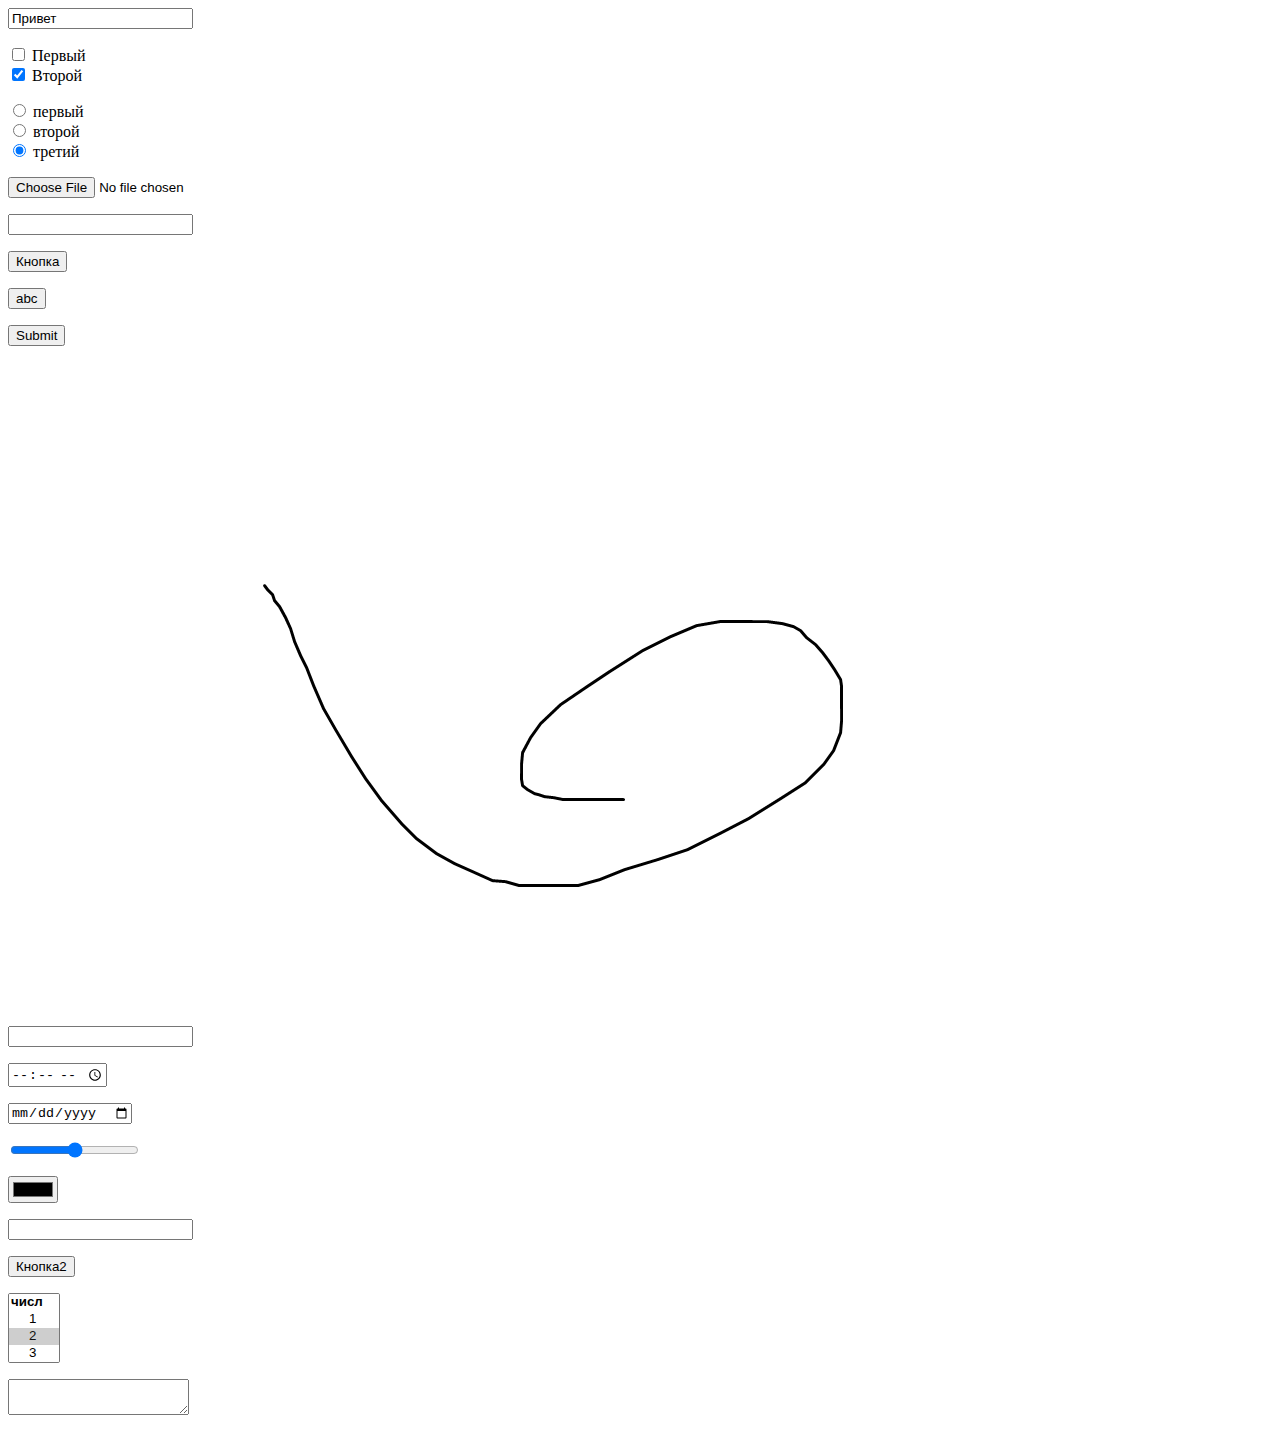
<file: история профессии/form_elements.html>
<html>

<body>
<form>

<input type="text" value="Привет">
<p>
<input type="checkbox"> Первый<br>
<input type="checkbox" checked="checked"> Второй
<p>
<input type="radio" name="my_r"> первый <br>
<input type="radio" name="my_r"> второй<br>
<input type="radio" name="my_r" checked> третий<br>
<p>
<input type="file"><p>

<input type="password"><p>
<input type="button" value="Кнопка" onClick=""><p>
<input type="reset" value="abc"><p>

<input type="submit"><p>

<input type="image" src="1.png"><p>

<input type="hidden"><p>
<input type="number"><p>
<input type="time"><p>
<input type="date"><p>
<input type="range"><p>
<input type="color"><p>
<input type="search"><p>

<button>Кнопка2</button><p>

<select multiple>
<optgroup label="числ">
<option value="1">1
<option value="2" selected>2
<option value="3">3
</optgroup>
<optgroup label="Овощи">
<option value="1">1
<option value="2" selected>2
<option value="3">3
</optgroup>
</select><p>

<textarea></textarea>


</form>
</body>

</html>
</file>
<file: css/style.css>
@font-face {
  font-family: 'Futura PT Book';
  src: url('');
}

:root{
  --text-color: #111111;
--primary-color: #007198;
--ui-color: #f47220;
--background-color: #ffffff;
--select-color: #daf1f9;
}

* {
  box-sizing: border-box;
}

html{
  font-size: 1rem;
}


body{
  font-family: 'Futura PT Book', Arial, sans-serif;
}

.h1{
  font-family: 'Futura PT Heavy', Arial, sans-serif;
font-size: 3.125rem;
line-height: 120%;
color: var(--text-color);
}

.h2{
  font-family: 'Futura PT Heavy', Arial, sans-serif;
  font-size: 1.875rem;
  line-height: 120%;
  color: var(--text-color);
}

h3{

}

.text{
  font-size: 1.125rem;
line-height: 120%;
color: var(--text-color);
}

.btn{
  padding: 5px 13px;
  border: 1px solid var(--ui-color);
  font-size: 0.875rem;
  line-height: 120%;
  color: var(--text-color);
  background-color: var(--ui-color);
  box-shadow: 3px 3px 5px rgba(244, 114, 32, 0.4);
  border-radius: 10px;
  cursor: pointer;
  transition: background-color 0.3s ease-in-out;
}

.btn:hover{
  background-color: transparent;
}

.btn:active{
  box-shadow: none;
}

.btn_transparent{
  background-color: transparent;
}

.btn_transparent:hover{
  background-color: var(--ui-color);
}

a{
  text-decoration: none;
}

.header{

}

.service-card {
  position: relative;
  width: 270px;
  height: 200px;
  padding: 10px 20px;
  border-radius: 10px;
  box-shadow: 3px 3px 5px rgba(17, 17, 17, 0.25);
  overflow: hidden;
}
.service-card__title {
  position: relative;
  z-index: 20;
}
.h3 {
}
.service-card__price {
  position: relative;
  z-index: 20;
}
.service-card__img img{
  position: absolute;
  top: 50%;
  left: 50%;
  transform: translate(-50%, -50%);


}

.service-card__overlay{
  position: absolute;
  top: 0;
  left: 0;
  z-index: 11;
  width: 100%;
  height: 100%;
  background-image: linear-gradient(180deg, rgba(255, 255, 255, 0) 44.09%, rgba(255, 255, 255, 0.66) 93.06%);
}

img{
  max-width: 100%;
  height: auto;
}

figure{
  margin: 0;
}
</file>
